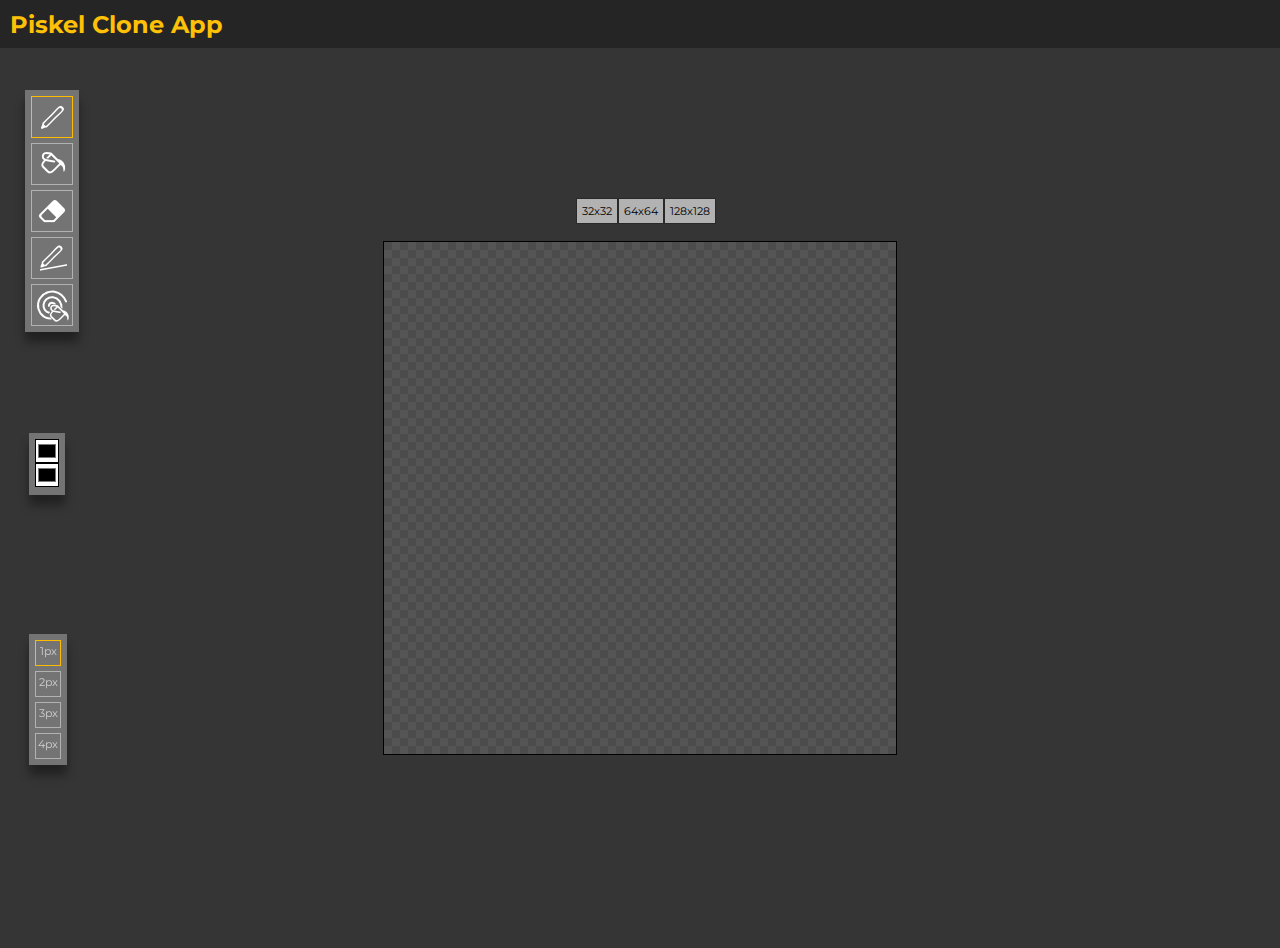
<file: src/index.html>
<!DOCTYPE html>
<html>

<head>
  <meta charset="utf-8">
  <meta http-equiv="X-UA-Compatible" content="IE=edge">
  <meta name="viewport" content="width=device-width, initial-scale=1">
  <title>Piskel Clone App</title>
  <link href="https://fonts.googleapis.com/css?family=Montserrat:400,700&display=swap" rel="stylesheet">
  <link rel="stylesheet" href="./assets/style.css">
</head>

<body>
  <header class="header">
    <h1>Piskel Clone App</h1>
  </header>

  <main class="main">
    <div class="tools">
      <ul class="tools__list">
        <li class="tools__pen tool__item active" data-tooltip="Pen"></li>
        <li class="tools__fill tool__item" data-tooltip="Fill"></li>
        <li class="tools__eraser tool__item" data-tooltip="Eraser"></li>
        <li class="tools__line tool__item" data-tooltip="Draw line"></li>
        <li class="tools__fill-all tool__item" data-tooltip="Fill all"></li>
      </ul>
    </div>

    <div class="size">
      <div class="size__item one-px active" data-tooltip="1px">1px</div>
      <div class="size__item two-px" data-tooltip="2px">2px</div>
      <div class="size__item three-px" data-tooltip="3px">3px</div>
      <div class="size__item four-px" data-tooltip="4px">4px</div>
    </div>

    <div class="color">
      <input type="color" id="color">
      <input type="color" id="secColor">
    </div>

    <div class="canvas__container">
      <canvas class="myCanvas" height="512" width="512"></canvas>
    </div>

    <div class="canvas__size">
      <div class="canvas__size-item">32x32</div>
      <div class="canvas__size-item">64x64</div>
      <div class="canvas__size-item">128x128</div>
    </div>
  </main>
  <script type="text/javascript" src="app.js"></script>
</body>

</html>
</file>
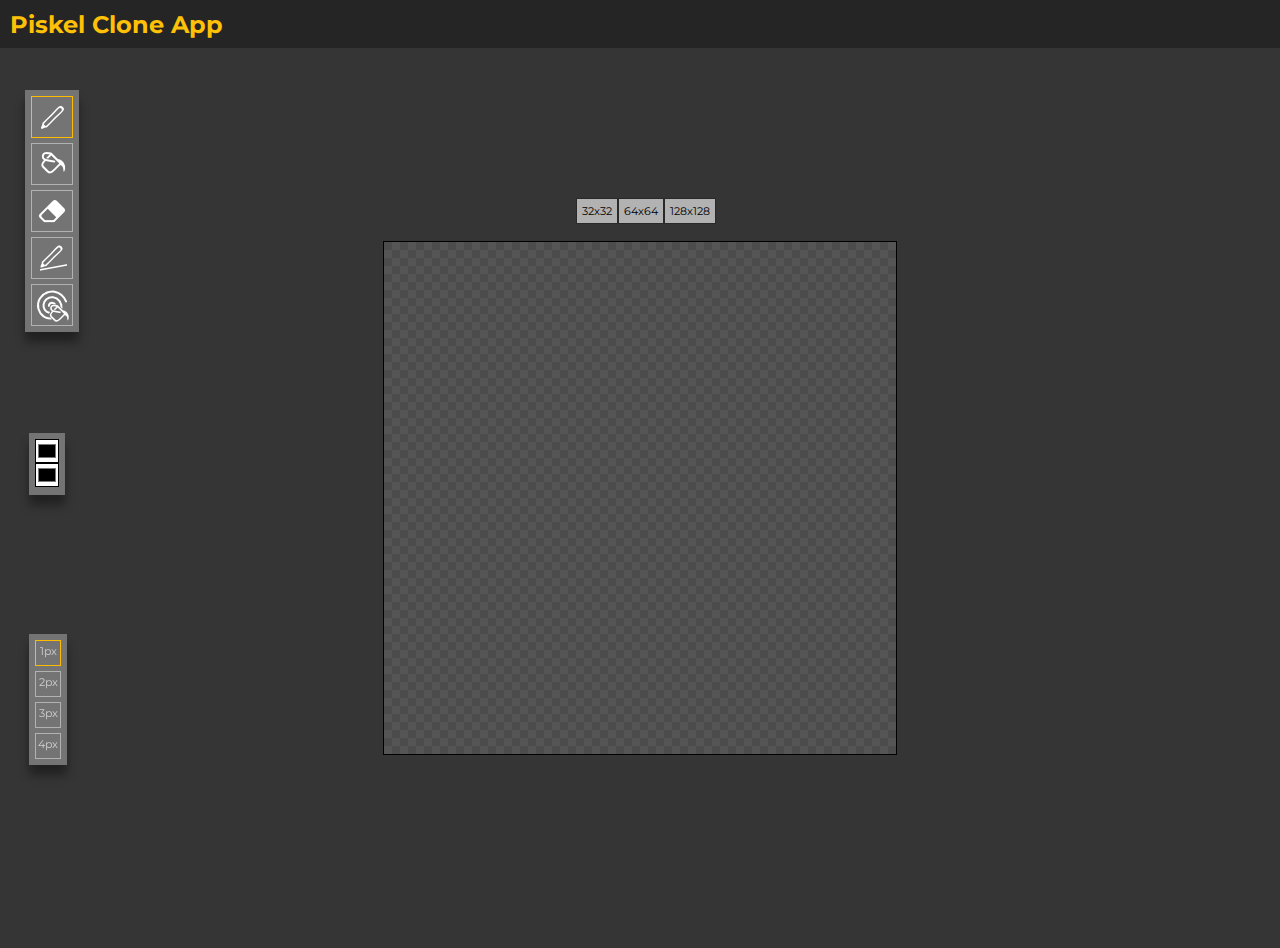
<file: pages/app.html>
<!DOCTYPE html>
<html>

<head>
  <meta charset="utf-8">
  <meta http-equiv="X-UA-Compatible" content="IE=edge">
  <meta name="viewport" content="width=device-width, initial-scale=1">
  <title>Piskel Clone App</title>
  <link href="https://fonts.googleapis.com/css?family=Montserrat:400,700&display=swap" rel="stylesheet">
  <link rel="stylesheet" href="../assets/style.css">
</head>

<body>
  <header class="header">
    <h1>Piskel Clone App</h1>
  </header>

  <main class="main">
    <div class="tools">
      <ul class="tools__list">
        <li class="tools__pen tool__item active" data-tooltip="Pen"></li>
        <li class="tools__fill tool__item" data-tooltip="Fill"></li>
        <li class="tools__eraser tool__item" data-tooltip="Eraser"></li>
        <li class="tools__line tool__item" data-tooltip="Draw line"></li>
        <li class="tools__fill-all tool__item" data-tooltip="Fill all"></li>
      </ul>
    </div>

    <div class="size">
      <div class="size__item one-px active" data-tooltip="1px">1px</div>
      <div class="size__item two-px" data-tooltip="2px">2px</div>
      <div class="size__item three-px" data-tooltip="3px">3px</div>
      <div class="size__item four-px" data-tooltip="4px">4px</div>
    </div>

    <div class="color">
      <input type="color" id="color">
      <input type="color" id="secColor">
    </div>

    <div class="canvas__container">
      <canvas class="myCanvas" height="512" width="512"></canvas>
    </div>

    <div class="canvas__size">
      <div class="canvas__size-item">32x32</div>
      <div class="canvas__size-item">64x64</div>
      <div class="canvas__size-item">128x128</div>
    </div>
  </main>
  <script type="text/javascript" src="../js/app.js"></script>
</body>

</html>
</file>
<file: src/assets/style.css>
* {
  margin: 0;
  padding: 0;
}

body {
  font-family: 'Montserrat', sans-serif;;
  -webkit-box-sizing: border-box;
  box-sizing: border-box;
  width: 100vw;
}

.header {
  height: 48px;
  width: 100vw;
  background-color: #252525;
  color: #FFC107;
  -webkit-box-shadow: 0px 7px 8px 1px rgba(0, 0, 0, 0.31);
  box-shadow: 0px 7px 8px 1px rgba(0, 0, 0, 0.31);
}

.header h1 {
  padding: 10px 0 0 10px;
  font-size: 1.5em;
}

.header h1:hover {
  cursor: pointer;
}

.main {
  background-color: rgb(53, 53, 53);
}

.tools {
  position: fixed;
  -webkit-box-shadow: 0px 10px 9px 0px rgba(0, 0, 0, 0.38);
  box-shadow: 0px 10px 9px 0px rgba(0, 0, 0, 0.38);
  border: 1px solid rgba(114, 113, 113, 0.38);
  margin-left: 25px;
  background-color: #757474;
}

.tools {
  top: 10%;
}

.tools__list {
  list-style-type: none;
}

.tools__list li {
  position: relative;
  height: 20px;
  width: 20px;
  margin: 5px;
  padding: 10px;
  display: flex;
  align-items: center;
  border: 1px solid #ffffff73;
}

.tools__list li:hover {
  cursor: pointer;
  border: 1px solid #ffbb00;
}

.canvas__container {
  display: flex;
  flex-direction: column;
  justify-content: center;
  align-items: center;
  width: 100vw;
  height: 100vh;
}

.myCanvas {
  border: 1px solid black;
  -ms-interpolation-mode: nearest-neighbor;
  image-rendering: -webkit-optimize-contrast;
  image-rendering: -moz-crisp-edges;
  image-rendering: -o-pixelated;
  image-rendering: pixelated;
  background: url(./img/canvas-background-lowcontrast-dark.png);
}

.tools__pen {
  background: url(../assets/img/tool-pen.png) center;
}

.tools__fill {
  background: url(../assets/img/tool-paint-bucket.png) center;
}

.tools__eraser {
  background: url(../assets/img/tool-eraser.png) center;
}

.tools__line {
  background: url(../assets/img/tool-stroke.png) center;
}

.tools__fill-all {
  background: url(../assets/img/tool-fill-all.png) center;
}

.size {
  position: fixed;
  bottom: 15%;
  -webkit-box-shadow: 0px 10px 9px 0px rgba(0, 0, 0, 0.38);
  box-shadow: 0px 10px 9px 0px rgba(0, 0, 0, 0.38);
  border: 1px solid rgba(114, 113, 113, 0.38);
  margin-left: 29px;
  background-color: #757474;
}

li.active,
.size__item.active {
  border: 1px solid #ffbb00;
}

[data-tooltip]::after {
  content: attr(data-tooltip);
  opacity: 0;
  transition: 1s;
  pointer-events: none;
  position: absolute;
  left: 80%;
  top: -35%;
  background: #f3f0e8d7;
  color: #252525;
  padding: 0.3em;
  font-size: 0.7em;
  ;
  box-shadow: 2px 2px 5px rgba(0, 0, 0, 0.31);
  border-radius: 15%;
}

[data-tooltip]:hover::after {
  opacity: 1;
}

.size__item {
  position: relative;
  width: 24px;
  height: 24px;
  margin: 5px;
  border: thin solid #ffffff73;
  color: #cfcfcf;
  font-size: 0.7em;
  line-height: 1.8em;
  text-align: center;
}

.size__item:hover {
  cursor: pointer;
  margin: 5px;
  border: thin solid #f1c606;
}

.color {
  position: fixed;
  height: 50px;
  bottom: 45%;
  -webkit-box-shadow: 0px 10px 9px 0px rgba(0, 0, 0, 0.38);
  box-shadow: 0px 10px 9px 0px rgba(0, 0, 0, 0.38);
  border: 1px solid rgba(114, 113, 113, 0.38);
  margin-left: 29px;
  background-color: #757474;
  padding: 5px;
  display: flex;
  flex-direction: column;
}

.color input {
  width: 24px;
  height: 24px;
  background: white;
  cursor: pointer;
}

.canvas__size {
  display: flex;
  position: fixed;
  top: 22%;
  left: 45%;
}

.canvas__size-item {
  padding: 5px;
  border: thin solid rgb(41, 41, 40);
  background: #b3b2b2;
  font-size: 0.7em;
}

.canvas__size-item:hover {
  cursor: pointer;
  background: #cfcfcf;
}
</file>
<file: assets/style.css>
* {
  margin: 0;
  padding: 0;
}

body {
  font-family: 'Montserrat', sans-serif;;
  -webkit-box-sizing: border-box;
  box-sizing: border-box;
  width: 100vw;
}

.header {
  height: 48px;
  width: 100vw;
  background-color: #252525;
  color: #FFC107;
  -webkit-box-shadow: 0px 7px 8px 1px rgba(0, 0, 0, 0.31);
  box-shadow: 0px 7px 8px 1px rgba(0, 0, 0, 0.31);
}

.header h1 {
  padding: 10px 0 0 10px;
  font-size: 1.5em;
}

.header h1:hover {
  cursor: pointer;
}

.main {
  background-color: rgb(53, 53, 53);
}

.tools {
  position: fixed;
  -webkit-box-shadow: 0px 10px 9px 0px rgba(0, 0, 0, 0.38);
  box-shadow: 0px 10px 9px 0px rgba(0, 0, 0, 0.38);
  border: 1px solid rgba(114, 113, 113, 0.38);
  margin-left: 25px;
  background-color: #757474;
}

.tools {
  top: 10%;
}

.tools__list {
  list-style-type: none;
}

.tools__list li {
  position: relative;
  height: 20px;
  width: 20px;
  margin: 5px;
  padding: 10px;
  display: flex;
  align-items: center;
  border: 1px solid #ffffff73;
}

.tools__list li:hover {
  cursor: pointer;
  border: 1px solid #ffbb00;
}

.canvas__container {
  display: flex;
  flex-direction: column;
  justify-content: center;
  align-items: center;
  width: 100vw;
  height: 100vh;
}

.myCanvas {
  border: 1px solid black;
  -ms-interpolation-mode: nearest-neighbor;
  image-rendering: -webkit-optimize-contrast;
  image-rendering: -moz-crisp-edges;
  image-rendering: -o-pixelated;
  image-rendering: pixelated;
  background: url(./img/canvas-background-lowcontrast-dark.png);
}

.tools__pen {
  background: url(../assets/img/tool-pen.png) center;
}

.tools__fill {
  background: url(../assets/img/tool-paint-bucket.png) center;
}

.tools__eraser {
  background: url(../assets/img/tool-eraser.png) center;
}

.tools__line {
  background: url(../assets/img/tool-stroke.png) center;
}

.tools__fill-all {
  background: url(../assets/img/tool-fill-all.png) center;
}

.size {
  position: fixed;
  bottom: 15%;
  -webkit-box-shadow: 0px 10px 9px 0px rgba(0, 0, 0, 0.38);
  box-shadow: 0px 10px 9px 0px rgba(0, 0, 0, 0.38);
  border: 1px solid rgba(114, 113, 113, 0.38);
  margin-left: 29px;
  background-color: #757474;
}

li.active,
.size__item.active {
  border: 1px solid #ffbb00;
}

[data-tooltip]::after {
  content: attr(data-tooltip);
  opacity: 0;
  transition: 1s;
  pointer-events: none;
  position: absolute;
  left: 80%;
  top: -35%;
  background: #f3f0e8d7;
  color: #252525;
  padding: 0.3em;
  font-size: 0.7em;
  ;
  box-shadow: 2px 2px 5px rgba(0, 0, 0, 0.31);
  border-radius: 15%;
}

[data-tooltip]:hover::after {
  opacity: 1;
}

.size__item {
  position: relative;
  width: 24px;
  height: 24px;
  margin: 5px;
  border: thin solid #ffffff73;
  color: #cfcfcf;
  font-size: 0.7em;
  line-height: 1.8em;
  text-align: center;
}

.size__item:hover {
  cursor: pointer;
  margin: 5px;
  border: thin solid #f1c606;
}

.color {
  position: fixed;
  height: 50px;
  bottom: 45%;
  -webkit-box-shadow: 0px 10px 9px 0px rgba(0, 0, 0, 0.38);
  box-shadow: 0px 10px 9px 0px rgba(0, 0, 0, 0.38);
  border: 1px solid rgba(114, 113, 113, 0.38);
  margin-left: 29px;
  background-color: #757474;
  padding: 5px;
  display: flex;
  flex-direction: column;
}

.color input {
  width: 24px;
  height: 24px;
  background: white;
  cursor: pointer;
}

.canvas__size {
  display: flex;
  position: fixed;
  top: 22%;
  left: 45%;
}

.canvas__size-item {
  padding: 5px;
  border: thin solid rgb(41, 41, 40);
  background: #b3b2b2;
  font-size: 0.7em;
}

.canvas__size-item:hover {
  cursor: pointer;
  background: #cfcfcf;
}
</file>
